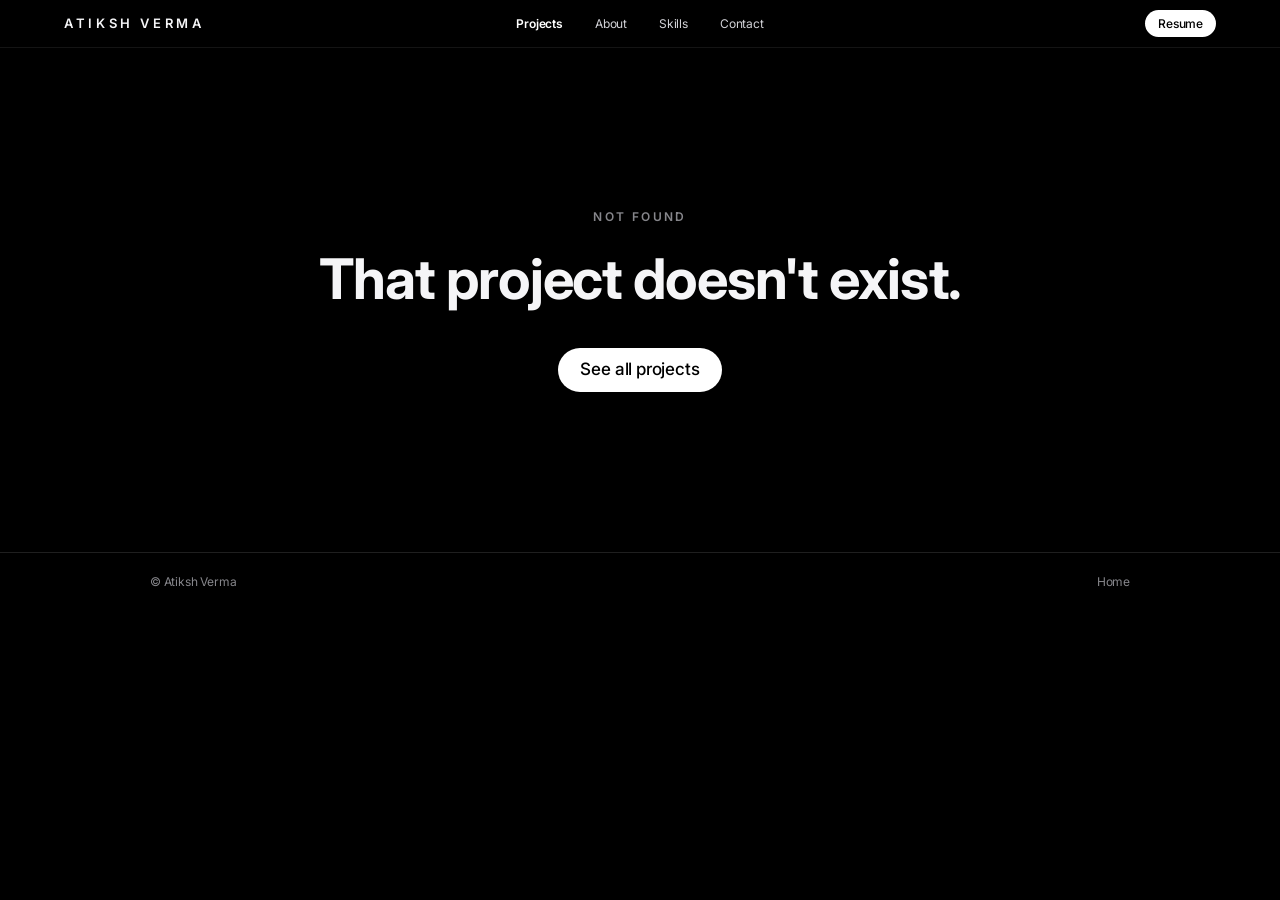
<file: project.html>
<!doctype html>
<html lang="en">
<head>
<meta charset="utf-8">
<meta name="viewport" content="width=device-width, initial-scale=1, viewport-fit=cover">
<title>Project | Atiksh Verma</title>
<link rel="icon" href="data:image/svg+xml,<svg xmlns='http://www.w3.org/2000/svg' viewBox='0 0 100 100'><text y='.9em' font-size='90'>🚀</text></svg>">
<link rel="preconnect" href="https://fonts.googleapis.com">
<link rel="preconnect" href="https://fonts.gstatic.com" crossorigin>
<link href="https://fonts.googleapis.com/css2?family=Inter:wght@400;500;600;700&display=swap" rel="stylesheet">
<link rel="stylesheet" href="styles.css">
</head>
<body class="project-page">

<nav class="nav" id="nav" aria-label="Main">
  <div class="nav-in">
    <a class="brand" href="index.html">Atiksh Verma</a>
    <ul class="links" id="links">
      <li><a href="index.html#projects" class="on">Projects</a></li>
      <li><a href="index.html#about">About</a></li>
      <li><a href="index.html#skills">Skills</a></li>
      <li><a href="index.html#contact">Contact</a></li>
      <li class="m-only"><a href="resume.pdf" target="_blank" rel="noopener">Resume</a></li>
    </ul>
    <a class="nav-cta" href="resume.pdf" target="_blank" rel="noopener">Resume</a>
    <button class="menu-btn" id="menu" aria-label="Menu" aria-expanded="false"><span></span><span></span></button>
  </div>
</nav>

<main id="page">
  <article class="pj">
    <div class="pj-head wrap">
      <a class="back" href="index.html#projects">‹ All projects</a>
      <span class="eyebrow" id="cat"></span>
      <h1 id="title"></h1>
      <p class="pj-where" id="where"></p>
      <p class="pj-lede" id="overview"></p>
      <div class="ctas" id="ext"></div>
    </div>

    <div class="pj-cover" id="cover"></div>

    <div class="wrap pj-body">
      <section class="pj-sec" id="did-sec">
        <span class="eyebrow">What I did</span>
        <ul class="pj-list" id="did"></ul>
      </section>
      <section class="pj-sec">
        <span class="eyebrow">Tools and skills</span>
        <div class="tags" id="tags"></div>
      </section>
      <section class="pj-sec" id="gal-sec" hidden>
        <span class="eyebrow">Gallery</span>
        <div class="pj-gallery" id="gallery"></div>
      </section>
    </div>

    <nav class="pj-nav wrap" aria-label="More projects">
      <a id="prev"><span class="eyebrow">Previous</span><strong></strong></a>
      <a id="next"><span class="eyebrow">Next</span><strong></strong></a>
    </nav>
  </article>
</main>

<footer>
  <div class="wrap">
    <span>© Atiksh Verma</span>
    <a href="index.html">Home</a>
  </div>
</footer>

<script src="projects.js"></script>
<script>
const $ = id => document.getElementById(id);
const esc = s => String(s ?? '').replace(/[&<>"]/g, c => ({'&':'&amp;','<':'&lt;','>':'&gt;','"':'&quot;'}[c]));
const all = window.PROJECTS;
const slug = new URLSearchParams(location.search).get('p');
const i = all.findIndex(p => p.slug === slug);

if (i < 0){
  $('page').innerHTML = `<div class="wrap pj-missing"><span class="eyebrow">Not found</span><h1>That project doesn't exist.</h1><p><a class="btn primary" href="index.html#projects">See all projects</a></p></div>`;
} else {
  const p = all[i];
  document.title = p.title + ' | Atiksh Verma';
  $('cat').textContent = p.cats;
  $('title').textContent = p.title;
  $('where').textContent = p.where || '';
  $('overview').textContent = p.overview || p.desc;
  if (p.link) $('ext').innerHTML = `<a class="btn primary" href="${esc(p.link)}" target="_blank" rel="noopener">Visit site</a>`;

  $('cover').innerHTML = p.img ? `<img src="${esc(p.img)}" alt="${esc(p.title)}">` : '';
  $('cover').dataset.hint = p.img || '';
  const img = $('cover').querySelector('img');
  const empty = () => { $('cover').classList.add('empty'); img && img.remove(); };
  if (!img) empty(); else if (img.complete && img.naturalWidth === 0) empty(); else img.addEventListener('error', empty);

  if (p.did && p.did.length) $('did').innerHTML = p.did.map(d => `<li>${esc(d)}</li>`).join('');
  else $('did-sec').hidden = true;
  $('tags').innerHTML = (p.tags || []).map(t => `<span>${esc(t)}</span>`).join('');

  const gal = (p.gallery || []).filter(g => g && g.src);
  if (gal.length){
    $('gal-sec').hidden = false;
    $('gallery').innerHTML = gal.map(g => `<figure><img src="${esc(g.src)}" alt="${esc(g.caption || p.title)}" loading="lazy">${g.caption ? `<figcaption>${esc(g.caption)}</figcaption>` : ''}</figure>`).join('');
  }

  const prev = all[(i - 1 + all.length) % all.length], next = all[(i + 1) % all.length];
  $('prev').href = 'project.html?p=' + encodeURIComponent(prev.slug); $('prev').querySelector('strong').textContent = '‹ ' + prev.title;
  $('next').href = 'project.html?p=' + encodeURIComponent(next.slug); $('next').querySelector('strong').textContent = next.title + ' ›';
}

const nav = $('nav');
$('menu').onclick = () => { const o = nav.classList.toggle('open'); $('menu').setAttribute('aria-expanded', o); };
</script>
</body>
</html>
</file>
<file: styles.css>
:root{
  --bg:#000; --surf:#111113; --surf2:#1C1C1E; --ink:#F5F5F7; --mute:#86868B; --rule:rgba(255,255,255,.12);
  --font:-apple-system,BlinkMacSystemFont,"SF Pro Display","Inter","Helvetica Neue",Arial,sans-serif;
  --ease:cubic-bezier(.25,.1,.25,1);
}
*,*::before,*::after{box-sizing:border-box;margin:0;padding:0}
html{background:var(--bg);color:var(--ink);scroll-behavior:smooth;scroll-padding-top:3rem}
@media (prefers-reduced-motion:reduce){html{scroll-behavior:auto}}
body{background:var(--bg);font-family:var(--font);font-size:17px;line-height:1.47;letter-spacing:-.01em;-webkit-font-smoothing:antialiased}
a{color:inherit;text-decoration:none}
a:focus-visible,button:focus-visible{outline:2px solid #fff;outline-offset:3px;border-radius:8px}
img{max-width:100%;display:block}
button{font:inherit;color:inherit;background:none;border:0;cursor:pointer}

/* SpaceX-style small caps label */
.eyebrow{display:block;font-size:12px;font-weight:600;letter-spacing:.2em;text-transform:uppercase;color:var(--mute)}

/* ---------- Nav: thin, glassy, active section highlighted ---------- */
.nav{position:fixed;inset:0 0 auto 0;z-index:20;height:48px;background:rgba(0,0,0,.72);backdrop-filter:saturate(180%) blur(20px);-webkit-backdrop-filter:saturate(180%) blur(20px);border-bottom:1px solid rgba(255,255,255,.08)}
.nav-in{height:100%;padding:0 clamp(22px,5vw,64px);display:grid;grid-template-columns:1fr auto 1fr;align-items:center;gap:1rem}
.nav-in .brand{justify-self:start}
.nav-in .nav-cta,.nav-in .menu-btn{justify-self:end}
@media (max-width:760px){.nav-in{grid-template-columns:1fr auto}}
.brand{font-size:13px;font-weight:600;letter-spacing:.28em;text-transform:uppercase}
.links{display:flex;gap:2rem;list-style:none;font-size:12px}
.links a{color:#D2D2D7;transition:color .2s}
.links a:hover,.links a.on{color:#fff}
.links a.on{font-weight:600}
.nav-cta{font-size:12px;font-weight:500;padding:5px 13px;border-radius:980px;background:#fff;color:#000}
.nav-cta:hover{background:#D2D2D7}
.menu-btn{display:none;width:32px;height:32px;position:relative}
.menu-btn span{position:absolute;left:8px;right:8px;height:1.5px;background:#fff;transition:transform .3s var(--ease),top .3s var(--ease)}
.menu-btn span:first-child{top:12px}.menu-btn span:last-child{top:19px}
.nav.open .menu-btn span:first-child{top:15.5px;transform:rotate(45deg)}
.nav.open .menu-btn span:last-child{top:15.5px;transform:rotate(-45deg)}
@media (max-width:760px){
  .menu-btn{display:block}
  .links{position:fixed;top:48px;left:0;right:0;flex-direction:column;gap:0;padding:8px 22px 24px;background:rgba(0,0,0,.95);
    transform:translateY(-8px);opacity:0;pointer-events:none;transition:opacity .25s,transform .25s var(--ease)}
  .nav.open .links{opacity:1;transform:none;pointer-events:auto}
  .links a{display:block;padding:14px 0;font-size:24px;font-weight:600;border-bottom:1px solid var(--rule)}
  .nav-cta{display:none}
}

/* ---------- Hero ---------- */
.hero{position:relative;min-height:100svh;display:grid;align-items:end;overflow:hidden}
#flow{position:absolute;inset:0;width:100%;height:100%;display:block}
.hero::before{content:"";position:absolute;inset:0;z-index:1;pointer-events:none;background:linear-gradient(90deg,rgba(0,0,0,.85) 0,rgba(0,0,0,.4) 30%,transparent 52%)}
.hero::after{content:"";position:absolute;inset:auto 0 0 0;height:28%;z-index:1;pointer-events:none;background:linear-gradient(transparent,#000)}
@media (max-width:760px){.hero::before{background:linear-gradient(0deg,rgba(0,0,0,.92) 0,transparent 50%)}}
.hero-text{position:relative;z-index:2;max-width:620px;padding:0 clamp(22px,5vw,64px) clamp(56px,10vw,110px)}
.hero h1{margin-top:14px;font-size:clamp(40px,5.6vw,72px);line-height:1.05;font-weight:700;letter-spacing:-.025em}
.hero-text p{margin-top:16px;max-width:480px;font-size:clamp(17px,1.5vw,21px);color:#D2D2D7}
.ctas{display:flex;gap:14px;flex-wrap:wrap;align-items:center;margin-top:28px}
.btn{display:inline-flex;align-items:center;justify-content:center;min-height:44px;padding:0 22px;border-radius:980px;font-size:17px;font-weight:500;transition:background .2s,color .2s,border-color .2s}
.btn.primary{background:#fff;color:#000}
.btn.primary:hover{background:#D2D2D7}
.btn.ghost{border:1px solid rgba(255,255,255,.6)}
.btn.ghost:hover{background:#fff;color:#000;border-color:#fff}
.link{font-size:17px;color:#fff;display:inline-flex;align-items:center;gap:4px}
.link::after{content:"›";font-size:1.2em;line-height:1;transition:transform .2s}
.link:hover{text-decoration:underline;text-underline-offset:3px}
.link:hover::after{transform:translateX(3px)}

.caption{position:absolute;top:72px;right:clamp(22px,5vw,64px);z-index:3;max-width:240px;text-align:right;font-size:12px;line-height:1.5;color:#A1A1A6;
  background:rgba(0,0,0,.55);backdrop-filter:blur(10px);-webkit-backdrop-filter:blur(10px);padding:12px 14px;border-radius:14px;border:1px solid rgba(255,255,255,.08)}
.caption p{margin:0}
.scale{height:3px;width:150px;margin:10px 0 4px auto;border-radius:2px}
.scale-labels{display:flex;justify-content:space-between;width:150px;margin-left:auto;font-size:11px}
.sim-next{margin-top:10px;font-size:12px;font-weight:500;padding:5px 12px;border-radius:980px;border:1px solid rgba(255,255,255,.35);color:#fff}
.sim-next:hover{background:#fff;color:#000}
@media (max-width:760px){.caption{display:none}}

.scroll-hint{position:absolute;left:50%;bottom:20px;z-index:2;transform:translateX(-50%);width:22px;height:34px;border:1.5px solid rgba(255,255,255,.5);border-radius:12px}
.scroll-hint::after{content:"";position:absolute;left:50%;top:7px;width:3px;height:7px;margin-left:-1.5px;border-radius:2px;background:#fff;animation:wheel 1.8s infinite}
@keyframes wheel{0%{opacity:0;transform:translateY(0)}30%{opacity:1}100%{opacity:0;transform:translateY(10px)}}
@media (max-width:760px){.scroll-hint{display:none}}

/* ---------- Sections ---------- */
section{padding:clamp(88px,12vw,140px) 0}
.wrap{max-width:1024px;margin:0 auto;padding:0 22px}
.section-head{text-align:center;max-width:720px;margin:0 auto clamp(40px,6vw,64px)}
h2{margin-top:12px;font-size:clamp(34px,5vw,56px);line-height:1.07;font-weight:700;letter-spacing:-.02em}
.section-head p{margin-top:16px;font-size:clamp(17px,1.6vw,21px);color:var(--mute)}

/* reveal on scroll */
.reveal{opacity:0;transform:translateY(32px);transition:opacity .9s var(--ease),transform .9s var(--ease)}
.reveal.in{opacity:1;transform:none}
@media (prefers-reduced-motion:reduce){.reveal{opacity:1;transform:none;transition:none}}

/* ---------- Projects: centered grid, 3 per row ---------- */
.grid-wrap{max-width:1180px;margin:0 auto;padding:0 22px}
.grid{display:flex;flex-wrap:wrap;justify-content:center;gap:20px}
.grid .card{flex:0 0 calc((100% - 40px)/3)}
@media (max-width:980px){.grid .card{flex-basis:calc((100% - 20px)/2)}}
@media (max-width:620px){.grid .card{flex-basis:100%;height:420px}}
.card{position:relative;display:block;width:100%;height:460px;border-radius:28px;overflow:hidden;background:var(--surf);text-align:left;transition:transform .4s var(--ease)}
.card:hover{transform:scale(1.015)}
.reveal.card{transition:opacity .9s var(--ease),transform .9s var(--ease)}
.reveal.card.in:hover{transform:scale(1.015)}
.thumb{position:absolute;inset:0}
.thumb img{width:100%;height:100%;object-fit:cover}
.thumb::after{content:"";position:absolute;inset:0;background:linear-gradient(rgba(0,0,0,.65),transparent 40%,transparent 60%,rgba(0,0,0,.55))}
.thumb.empty{background:radial-gradient(80% 60% at 70% 75%,#2A2A2E,#0E0E10 70%)}
.thumb.empty::before{content:attr(data-hint);position:absolute;left:28px;bottom:84px;font-size:11px;letter-spacing:.12em;text-transform:uppercase;color:#4A4A4F}
.card-top{position:absolute;top:0;left:0;right:0;z-index:1;padding:28px 28px 0}
.card-top h3{margin-top:8px;font-size:28px;line-height:1.14;font-weight:700;letter-spacing:-.015em}
.card-top p{margin-top:10px;font-size:17px;color:#D2D2D7}
.plus{position:absolute;right:20px;bottom:20px;z-index:1;width:36px;height:36px;border-radius:50%;background:rgba(255,255,255,.18);backdrop-filter:blur(10px);-webkit-backdrop-filter:blur(10px);
  display:grid;place-items:center;font-size:22px;line-height:1;font-weight:300;transition:background .2s,transform .2s}
.card:hover .plus{background:#fff;color:#000;transform:rotate(90deg)}

/* project detail sheet */
dialog.sheet{margin:auto;width:min(860px,94vw);max-height:90vh;border:0;border-radius:28px;background:var(--surf);color:var(--ink);padding:0;overflow:auto}
dialog.sheet::backdrop{background:rgba(0,0,0,.6);backdrop-filter:blur(8px);-webkit-backdrop-filter:blur(8px)}
dialog.sheet[open]{animation:pop .35s var(--ease)}
@keyframes pop{from{opacity:0;transform:translateY(24px) scale(.98)}to{opacity:1;transform:none}}
.sheet-img{aspect-ratio:16/8;background:radial-gradient(80% 60% at 70% 75%,#2A2A2E,#0E0E10 70%)}
.sheet-img img{width:100%;height:100%;object-fit:cover}
.sheet-body{padding:clamp(24px,5vw,48px)}
.sheet-body h3{margin-top:10px;font-size:clamp(28px,4vw,40px);line-height:1.1;font-weight:700;letter-spacing:-.02em}
.sheet-body p{margin-top:16px;font-size:19px;color:#D2D2D7;max-width:620px}
.tags{display:flex;flex-wrap:wrap;gap:8px;margin-top:24px}
.tags span{font-size:13px;padding:6px 12px;border-radius:980px;background:var(--surf2);color:#D2D2D7}
.sheet-body .ctas{margin-top:28px}
.close{position:sticky;top:16px;float:right;margin:16px 16px -52px 0;z-index:2;width:36px;height:36px;border-radius:50%;background:rgba(0,0,0,.6);display:grid;place-items:center;font-size:20px}
.close:hover{background:#fff;color:#000}

/* ---------- About ---------- */
.statement{font-size:clamp(26px,3.6vw,40px);line-height:1.2;font-weight:600;letter-spacing:-.015em;text-align:center;max-width:860px;margin:0 auto}
.statement .dim{color:var(--mute)}
.duo{display:grid;grid-template-columns:1fr 1fr;gap:20px;margin-top:clamp(48px,7vw,72px)}
.tile{background:var(--surf);border-radius:28px;padding:36px}
.tile h3{margin-top:10px;font-size:24px;font-weight:700;letter-spacing:-.01em}
.tile ul{list-style:none;margin-top:16px}
.tile li{padding:12px 0;border-top:1px solid var(--rule);color:#D2D2D7}
@media (max-width:760px){.duo{grid-template-columns:1fr}}

/* ---------- Skills ---------- */
.skills{display:grid;grid-template-columns:repeat(auto-fit,minmax(220px,1fr));gap:20px}
.skill{background:var(--surf);border-radius:28px;padding:32px 28px;min-height:180px;display:flex;flex-direction:column;justify-content:space-between}
.skill p{margin-top:24px;font-size:21px;font-weight:600;line-height:1.3;letter-spacing:-.01em}

/* ---------- Contact ---------- */
.contact{text-align:center}
.email{display:inline-block;margin-top:20px;font-size:clamp(26px,4.4vw,48px);font-weight:700;letter-spacing:-.02em;word-break:break-word}
.email:hover{text-decoration:underline;text-decoration-thickness:2px;text-underline-offset:6px}
.contact .ctas{justify-content:center}
.toast{display:block;height:20px;margin-top:14px;font-size:14px;color:var(--mute)}

footer{border-top:1px solid var(--rule);padding:20px 0 40px;font-size:12px;color:var(--mute)}
footer .wrap{display:flex;justify-content:space-between;flex-wrap:wrap;gap:10px}
footer a:hover{color:#fff;text-decoration:underline}
.m-only{display:none}
@media (max-width:760px){.m-only{display:block}}

/* whole card is clickable through the title link; + sits above it */
.cover{position:absolute;inset:0;z-index:1;border-radius:28px}
.card .plus{z-index:2;color:#fff}
.card .plus:hover{background:#fff;color:#000;transform:rotate(90deg)}
.card:hover .plus{background:rgba(255,255,255,.18);color:#fff;transform:none}
.card .plus:hover{background:#fff!important;color:#000!important;transform:rotate(90deg)!important}
.card:focus-within{outline:2px solid #fff;outline-offset:3px}
.cover:focus-visible{outline:none}

/* ---------- Project detail page ---------- */
.project-page main{padding-top:48px}
.pj-head{padding-top:clamp(48px,8vw,96px);padding-bottom:clamp(32px,5vw,56px);text-align:center}
.back{display:inline-block;margin-bottom:28px;font-size:14px;color:var(--mute)}
.back:hover{color:#fff}
.pj-head h1{margin-top:12px;font-size:clamp(40px,6.4vw,80px);line-height:1.04;font-weight:700;letter-spacing:-.03em}
.pj-where{margin-top:12px;color:var(--mute);font-size:17px}
.pj-lede{margin:24px auto 0;max-width:680px;font-size:clamp(19px,2vw,24px);line-height:1.4;color:#D2D2D7}
.pj-head .ctas{justify-content:center}
.pj-cover{position:relative;max-width:1180px;margin:0 auto;aspect-ratio:16/8;border-radius:28px;overflow:hidden;background:var(--surf)}
@media (max-width:1224px){.pj-cover{margin:0 22px}}
.pj-cover img{width:100%;height:100%;object-fit:cover}
.pj-cover.empty{background:radial-gradient(80% 60% at 70% 75%,#2A2A2E,#0E0E10 70%)}
.pj-cover.empty::after{content:attr(data-hint);position:absolute;left:28px;bottom:24px;font-size:11px;letter-spacing:.12em;text-transform:uppercase;color:#4A4A4F}
.pj-body{max-width:760px;padding-top:clamp(56px,8vw,96px);padding-bottom:clamp(40px,6vw,72px)}
.pj-sec{padding:0}
.pj-sec+.pj-sec{margin-top:56px}
.pj-list{list-style:none;margin-top:16px}
.pj-list li{padding:18px 0;border-top:1px solid var(--rule);font-size:19px;line-height:1.45}
.pj-list li:last-child{border-bottom:1px solid var(--rule)}
.pj-gallery{display:grid;grid-template-columns:repeat(2,1fr);gap:16px;margin-top:16px}
.pj-gallery img{width:100%;border-radius:18px}
.pj-gallery figcaption{margin-top:8px;font-size:14px;color:var(--mute)}
@media (max-width:620px){.pj-gallery{grid-template-columns:1fr}}
.pj-nav{display:grid;grid-template-columns:1fr 1fr;gap:20px;max-width:1024px;padding-bottom:clamp(64px,9vw,110px)}
.pj-nav a{background:var(--surf);border-radius:22px;padding:24px 26px;transition:background .2s}
.pj-nav a:hover{background:var(--surf2)}
.pj-nav strong{display:block;margin-top:8px;font-size:19px;font-weight:600}
.pj-nav #next{text-align:right}
.pj-missing{padding:160px 22px;text-align:center}
.pj-missing h1{margin:12px 0 28px;font-size:clamp(32px,5vw,56px);font-weight:700;letter-spacing:-.02em}
</file>
